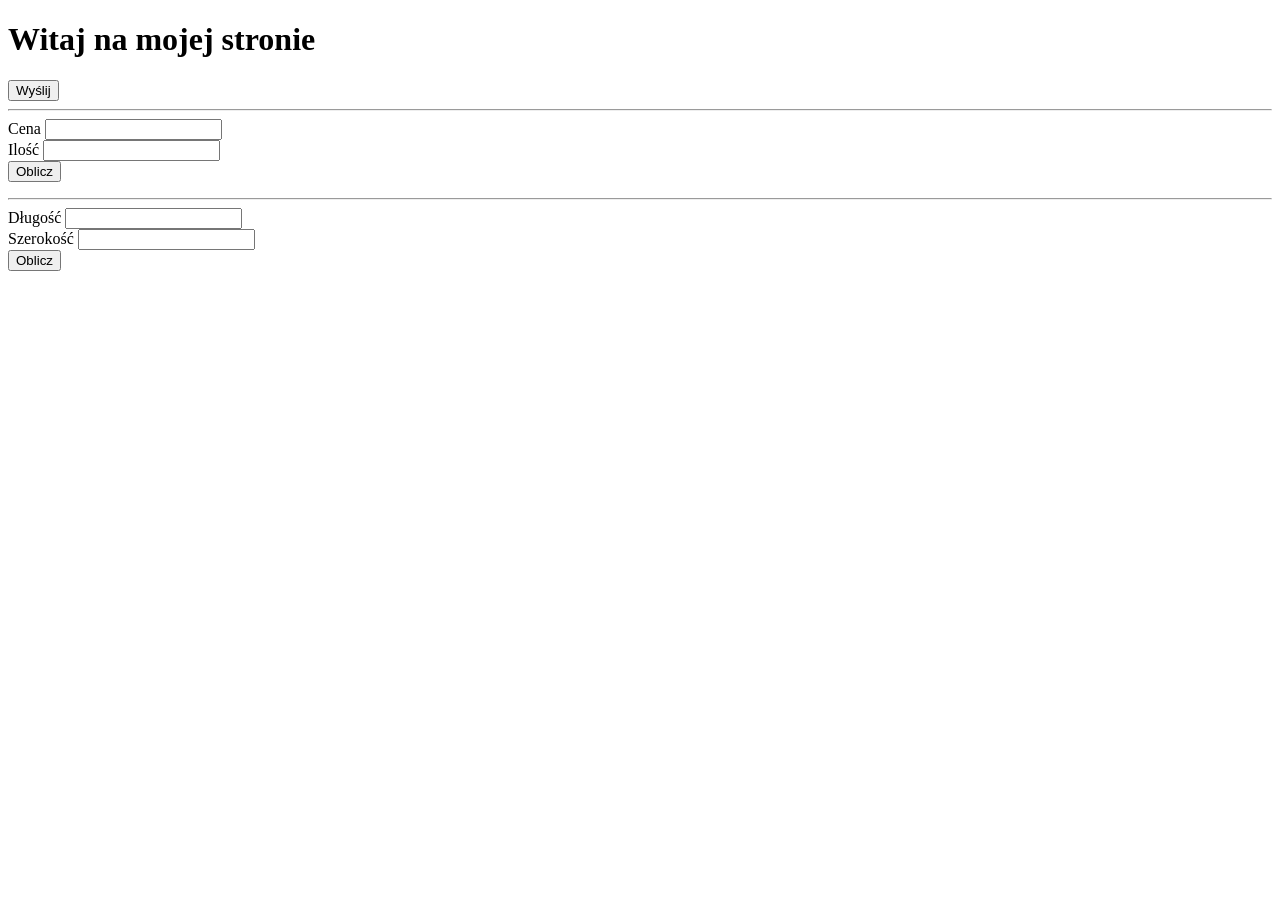
<file: zadanie 13 - JS/index.html>
<!DOCTYPE html>
<html lang="en">
<head>
    <meta charset="UTF-8">
    <meta name="viewport" content="width=device-width, initial-scale=1.0">
    <title>Document</title>
</head>
<body>
            <h1 id="hello">Witaj na mojej stronie</h1>

        <button id="send" onclick="send()">Wyślij</button>
    <script>
        //textContent
        //getElemendById
        //onClick ALBO addEventListener
        function send(){
            document.getElementById("hello").textContent = "Udało ci się!"
        }
    </script>

    <hr>
    <form>
        <label for="price">Cena</label>
        <input type="number" id="price" name="price"><br>

        <label for="amount">Ilość</label>
        <input type="number" id="amount" name="amount"><br>
        <button type="button" id="calculate" onclick="oblicz()">Oblicz</button>

        <p id="result"></p>
    </form>

    <script>
        function oblicz(){
            let price = document.getElementById("price").value;
            let amount = document.getElementById("amount").value;
            let result = price * amount;
            document.getElementById("result").textContent = "Cena to: " + result + "zł";
        }
    </script>

    <hr>
    <form>
        <label for="length">Długość</label>
        <input type="number" id="length" name="length"><br>

        <label for="width">Szerokość</label>
        <input type="number" id="width" name="width"><br>

        <button type="button" id="calculate" onclick="obliczenie()">Oblicz</button>

        <p id="results"></p>
    </form>
    
    <script>
        function obliczenie(){
            let length = document.getElementById("length").value;
            let width = document.getElementById("width").value;
            let a = (length/100) * (width/100);
            document.getElementById("results").textContent = "Powierzchnia płytki to: " + a + " metrów kwadratowych";
        }
    </script>
</body>
</html>
</file>
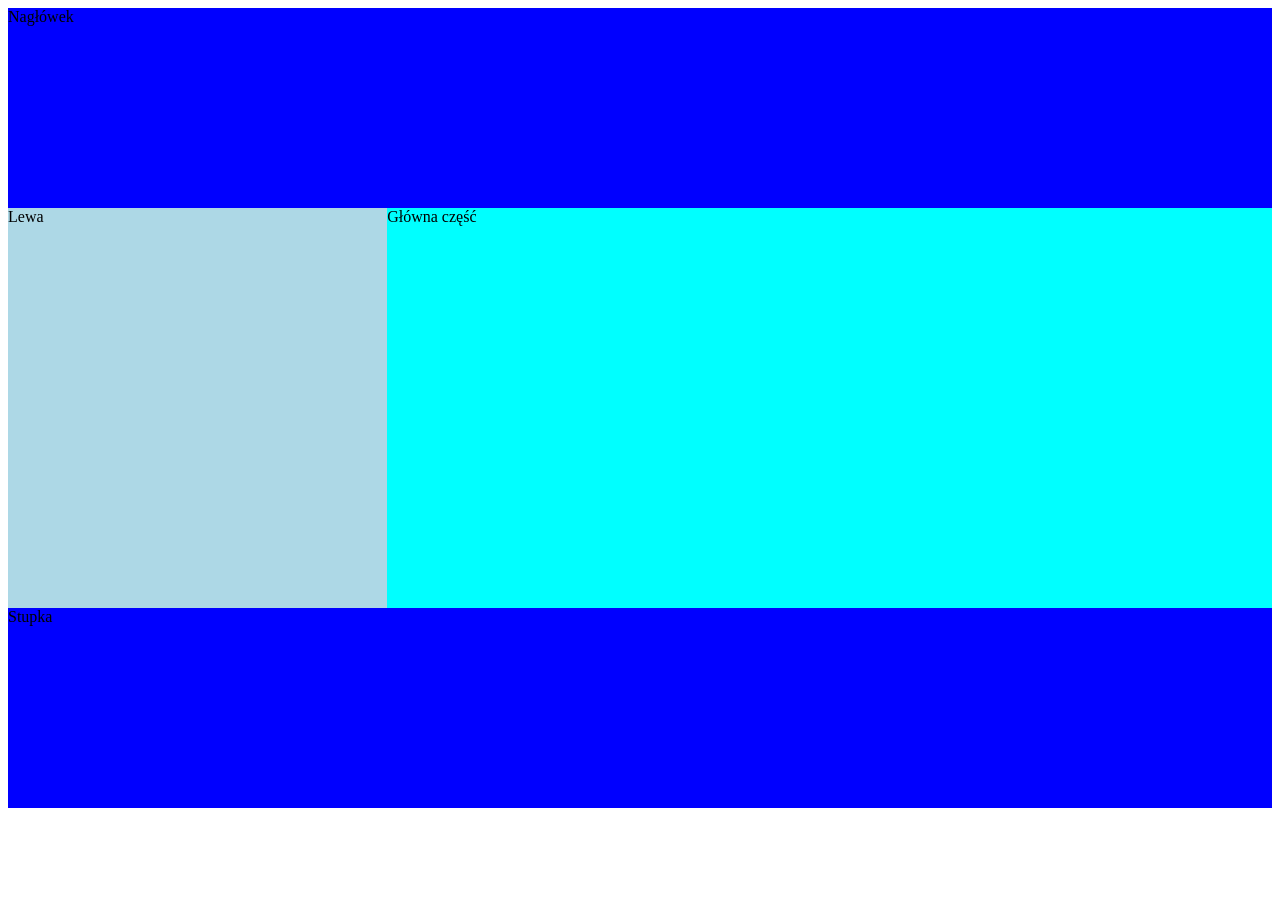
<file: zadanie 22 - HTML + CSS/index.html>
<!DOCTYPE html>
<html lang="en">
<head>
    <meta charset="UTF-8">
    <meta name="viewport" content="width=device-width, initial-scale=1.0">
    <title>Document</title>
    <link rel="stylesheet" href="style.css">
</head>
<body>
    <div class="container">
        <header>Nagłówek</header>
        <aside>Lewa</aside>
        <main>Główna część</main>
        <footer>Stupka</footer>
    </div>
</body>
</html>
</file>
<file: zadanie 22 - HTML + CSS/style.css>
.container{
    display: grid;
    grid-template-columns: 30% 70%;
    grid-template-areas: 
    "naglowek naglowek"
    "bok głowny"
    "stopka stopka"
    
}

header{
    grid-area: naglowek;
    height: 200px;
    background-color: blue;
}

aside{
    grid-area: bok;
    height: 400px;
    background-color: lightblue;
}

main{
    grid-area: głowny;
    height: 400px;
    background-color: cyan;
}

footer{
    grid-area: stopka;
    height: 200px;
    background-color: blue;
}
</file>
